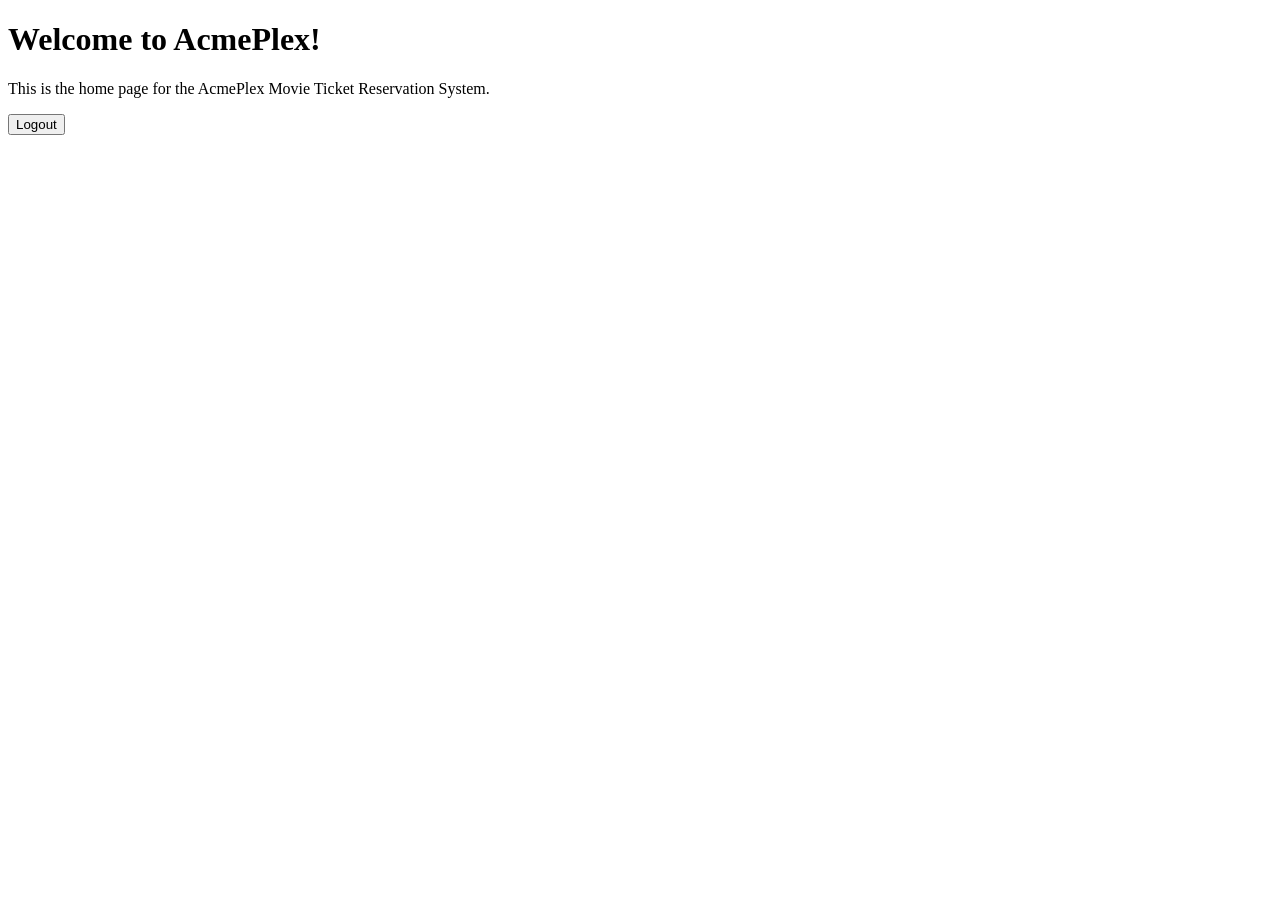
<file: src/main/resources/templates/index.html>
<!DOCTYPE html>
<html lang="en">
<head>
    <meta charset="UTF-8">
    <meta name="viewport" content="width=device-width, initial-scale=1.0">
    <title>AcmePlex Home</title>
</head>
<body>
<h1>Welcome to AcmePlex!</h1>
<p>This is the home page for the AcmePlex Movie Ticket Reservation System.</p>

<!-- Logout Button -->
<form action="/logout" method="post" style="display:inline;">
    <button type="submit">Logout</button>
</form>

</body>
</html>
</file>
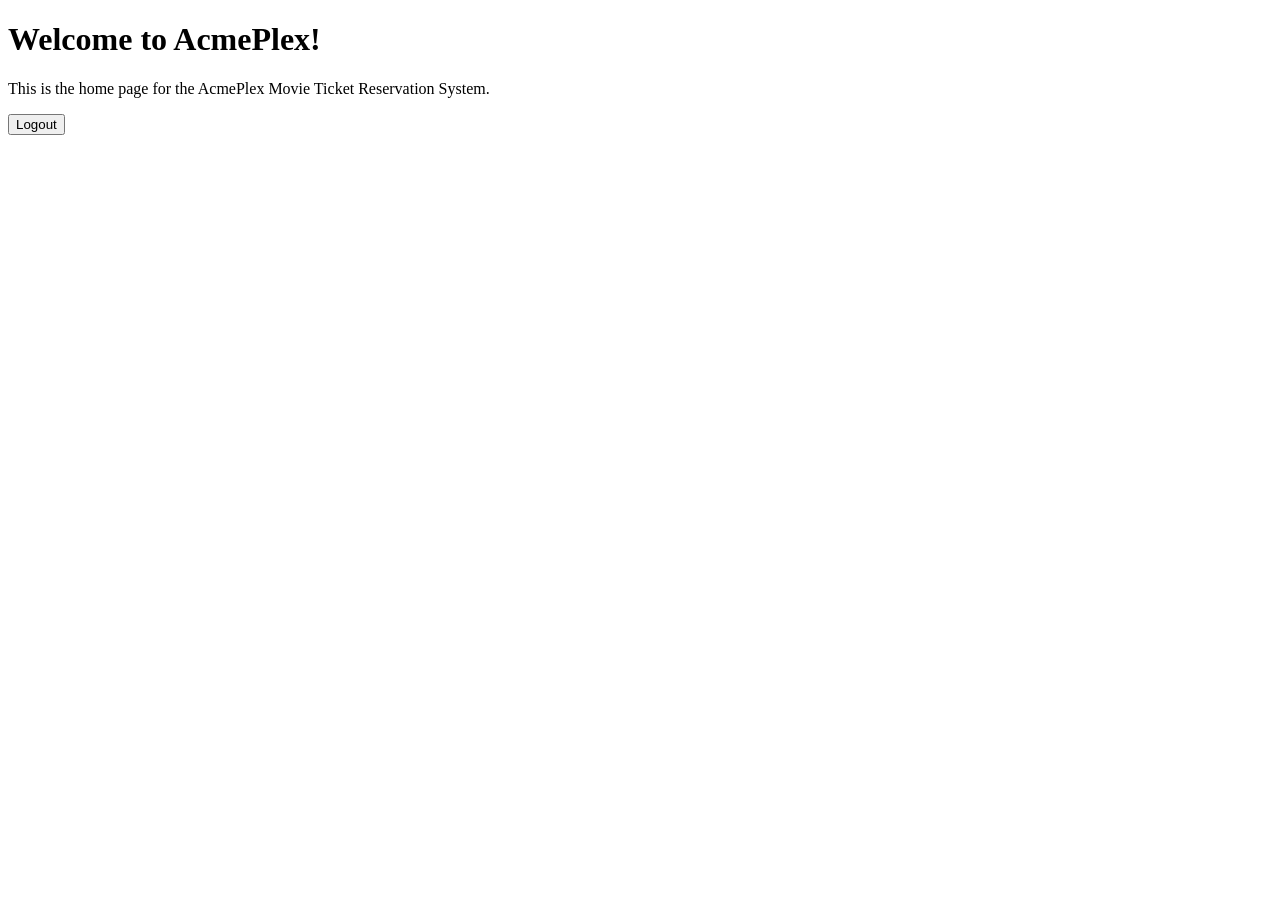
<file: src/main/resources/templates/home.html>
<!DOCTYPE html>
<html xmlns:th="http://www.thymeleaf.org">
<head>
    <meta charset="UTF-8">
    <meta name="viewport" content="width=device-width, initial-scale=1.0">
    <title>Home - AcmePlex</title>
</head>
<body>
<h1>Welcome to AcmePlex!</h1>
<p>This is the home page for the AcmePlex Movie Ticket Reservation System.</p>

<!-- Logout button -->
<form action="#" th:action="@{/logout}" method="post">
    <button type="submit">Logout</button>
</form>
</body>
</html>
</file>
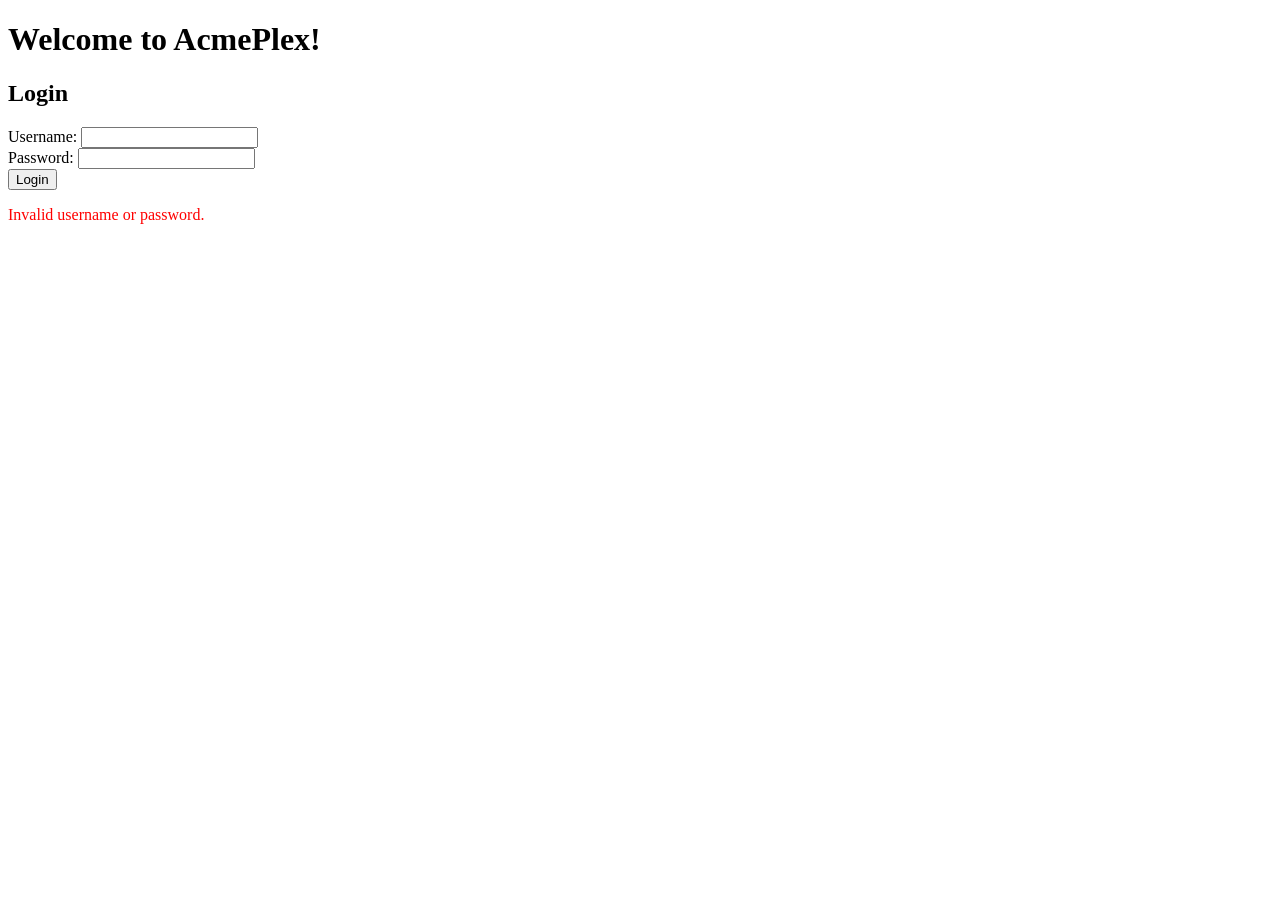
<file: src/main/resources/templates/login.html>
<!DOCTYPE html>
<html xmlns:th="http://www.thymeleaf.org">
<head>
    <title>Login</title>
</head>
<body>
<h1>Welcome to AcmePlex!</h1> <!-- Welcome message added -->
<h2>Login</h2> <!-- Changed to h2 for hierarchy -->
<form action="#" th:action="@{/login}" method="post">
    <div>
        <label for="username">Username:</label>
        <input type="text" id="username" name="username" required />
    </div>
    <div>
        <label for="password">Password:</label>
        <input type="password" id="password" name="password" required />
    </div>
    <div>
        <button type="submit">Login</button>
    </div>
</form>

<!-- Error message display -->
<div th:if="${param.error}">
    <p style="color:red;">Invalid username or password.</p>
</div>
</body>
</html>
</file>
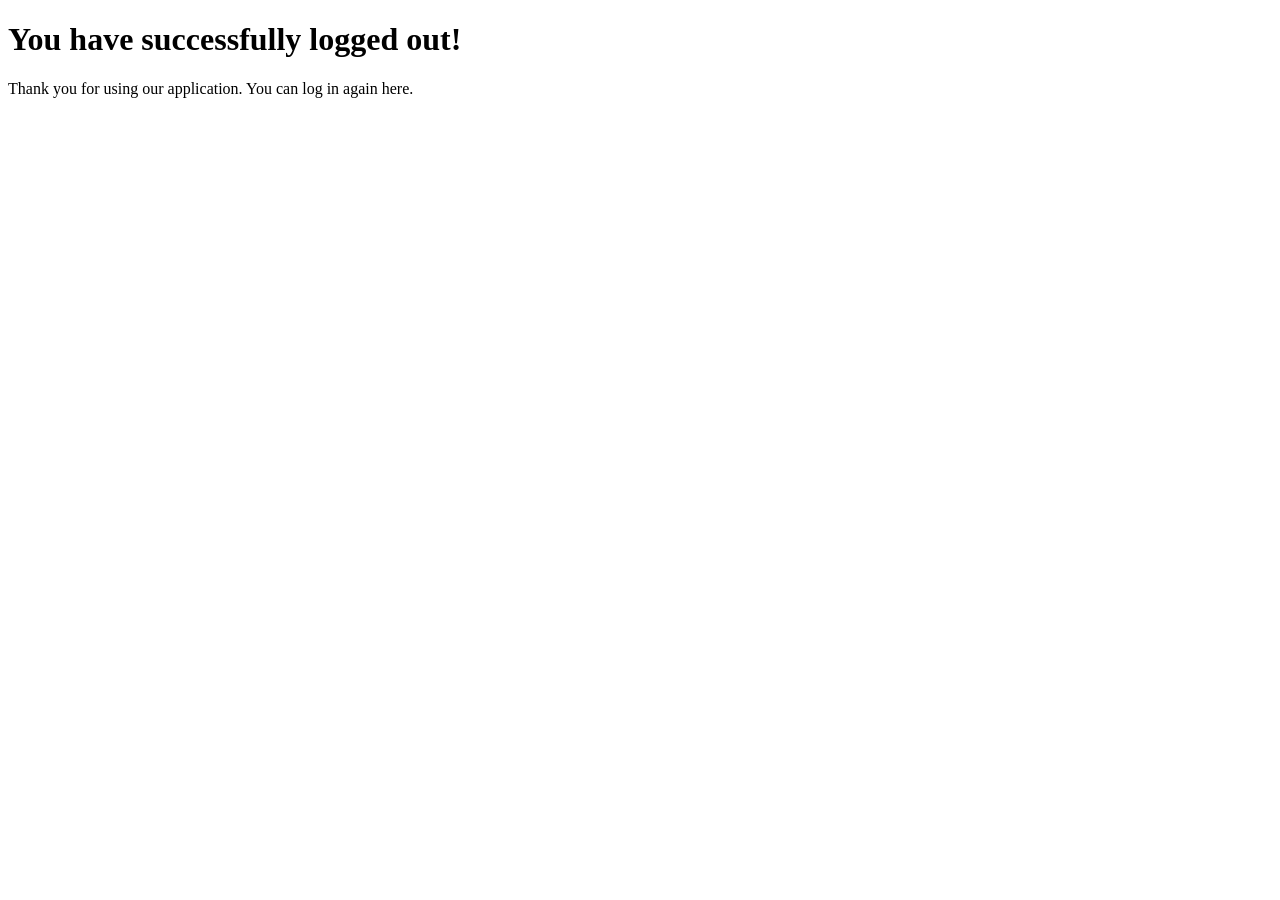
<file: src/main/resources/templates/logout-success.html>
<!DOCTYPE html>
<html xmlns:th="http://www.thymeleaf.org">
<head>
  <title>Logout Successful</title>
</head>
<body>
<h1>You have successfully logged out!</h1>
<p>Thank you for using our application. You can log in again <a th:href="@{/login}">here</a>.</p>
</body>
</html>
</file>
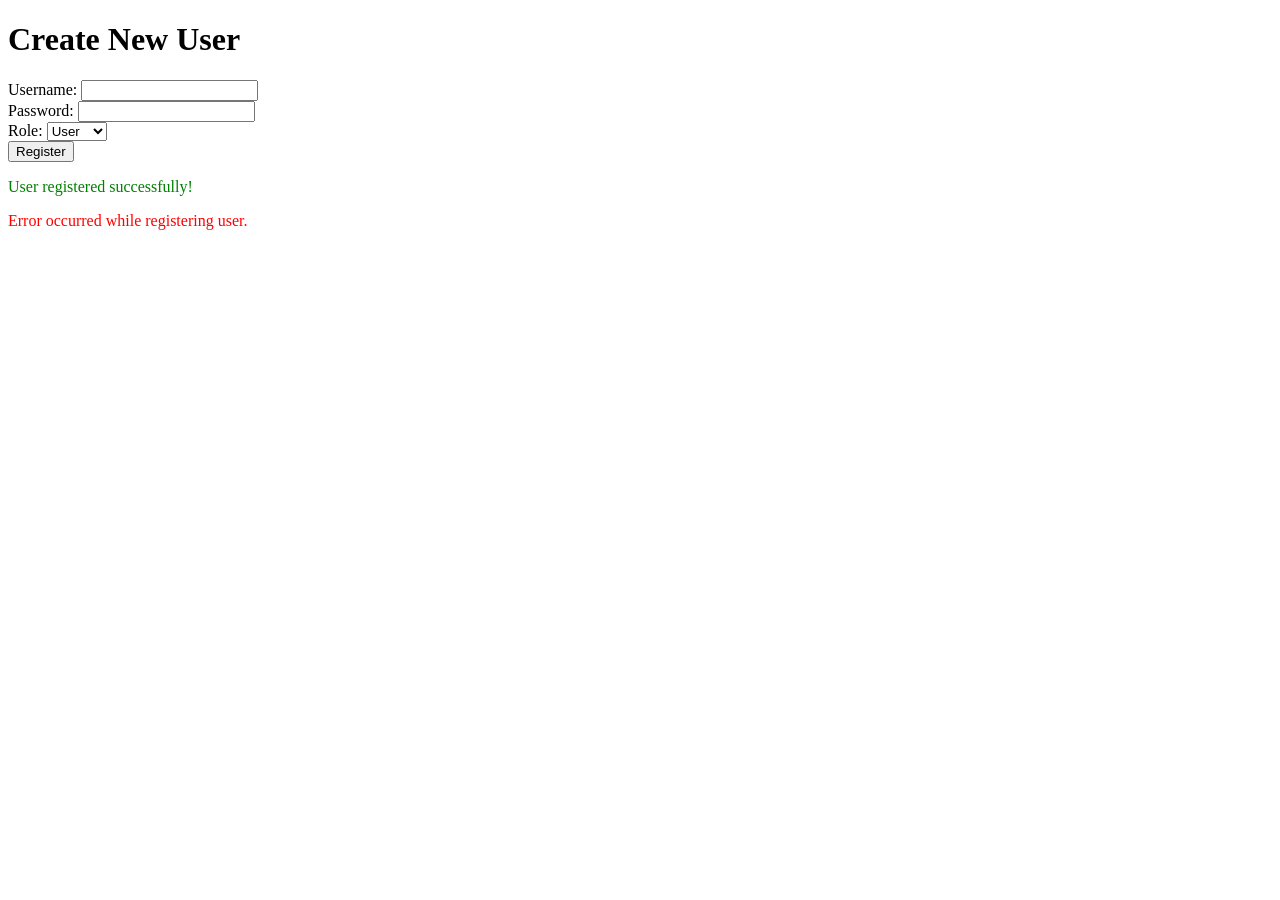
<file: src/main/resources/templates/register.html>
<!DOCTYPE html>
<html xmlns:th="http://www.thymeleaf.org">
<head>
    <title>Register</title>
</head>
<body>
<h1>Create New User</h1>
<form action="#" th:action="@{/register}" method="post">
    <div>
        <label for="username">Username:</label>
        <input type="text" id="username" name="username" required />
    </div>
    <div>
        <label for="password">Password:</label>
        <input type="password" id="password" name="password" required />
    </div>
    <div>
        <label for="role">Role:</label>
        <select name="role" id="role">
            <option value="USER">User</option>
            <option value="ADMIN">Admin</option>
        </select>
    </div>
    <div>
        <button type="submit">Register</button>
    </div>
</form>
<div th:if="${param.success}">
    <p style="color:green;">User registered successfully!</p>
</div>
<div th:if="${param.error}">
    <p style="color:red;">Error occurred while registering user.</p>
</div>
</body>
</html>
</file>
